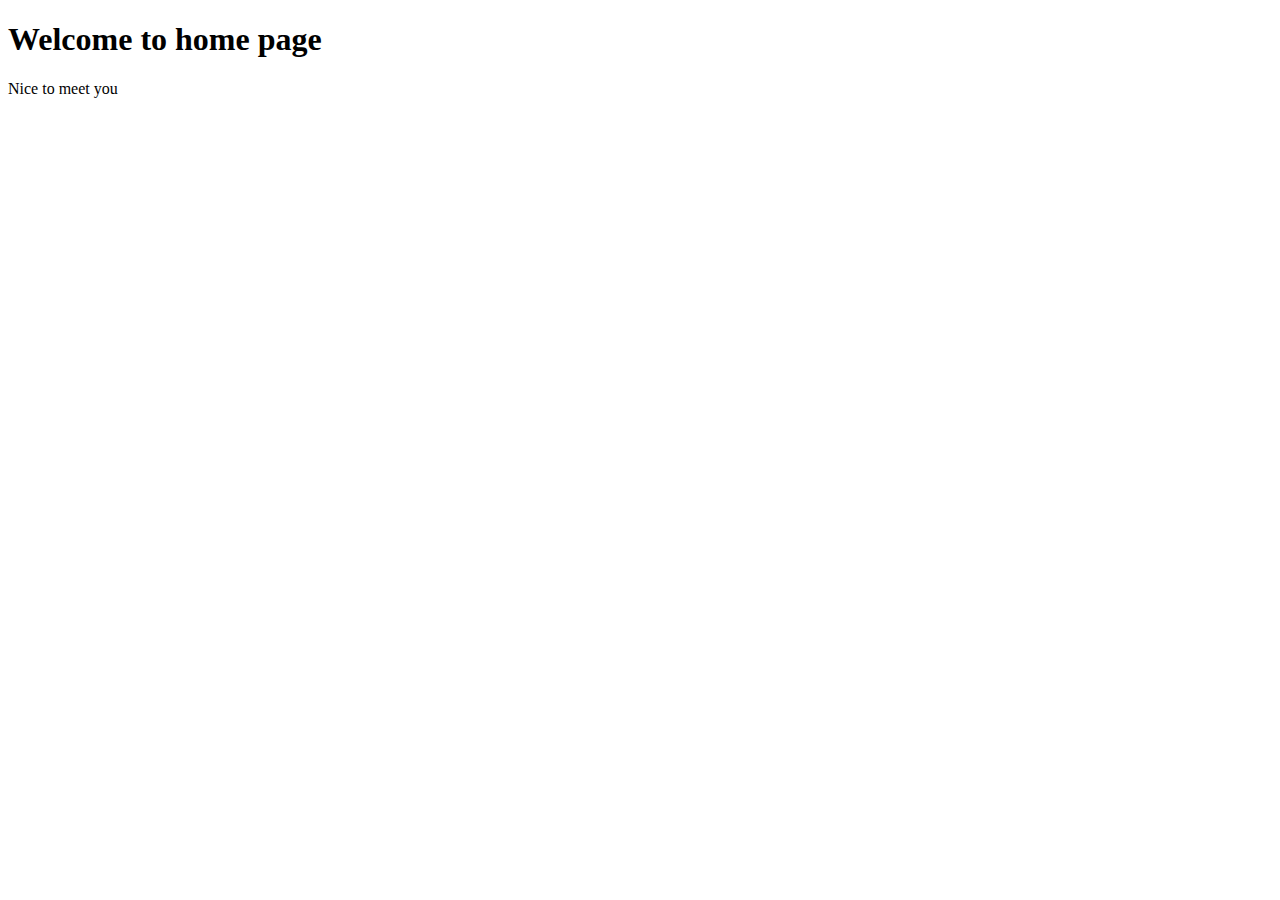
<file: Flask Alert/templates/home.html>
<!DOCTYPE html>
<html lang="en">
<head>
    <meta charset="UTF-8">
    <meta http-equiv="X-UA-Compatible" content="IE=edge">
    <meta name="viewport" content="width=device-width, initial-scale=1.0">
    <title>Home page</title>
</head>
<body>
    <h1>Welcome to home page</h1>
    <p>Nice to meet you</p>
</body>
</html>
</file>
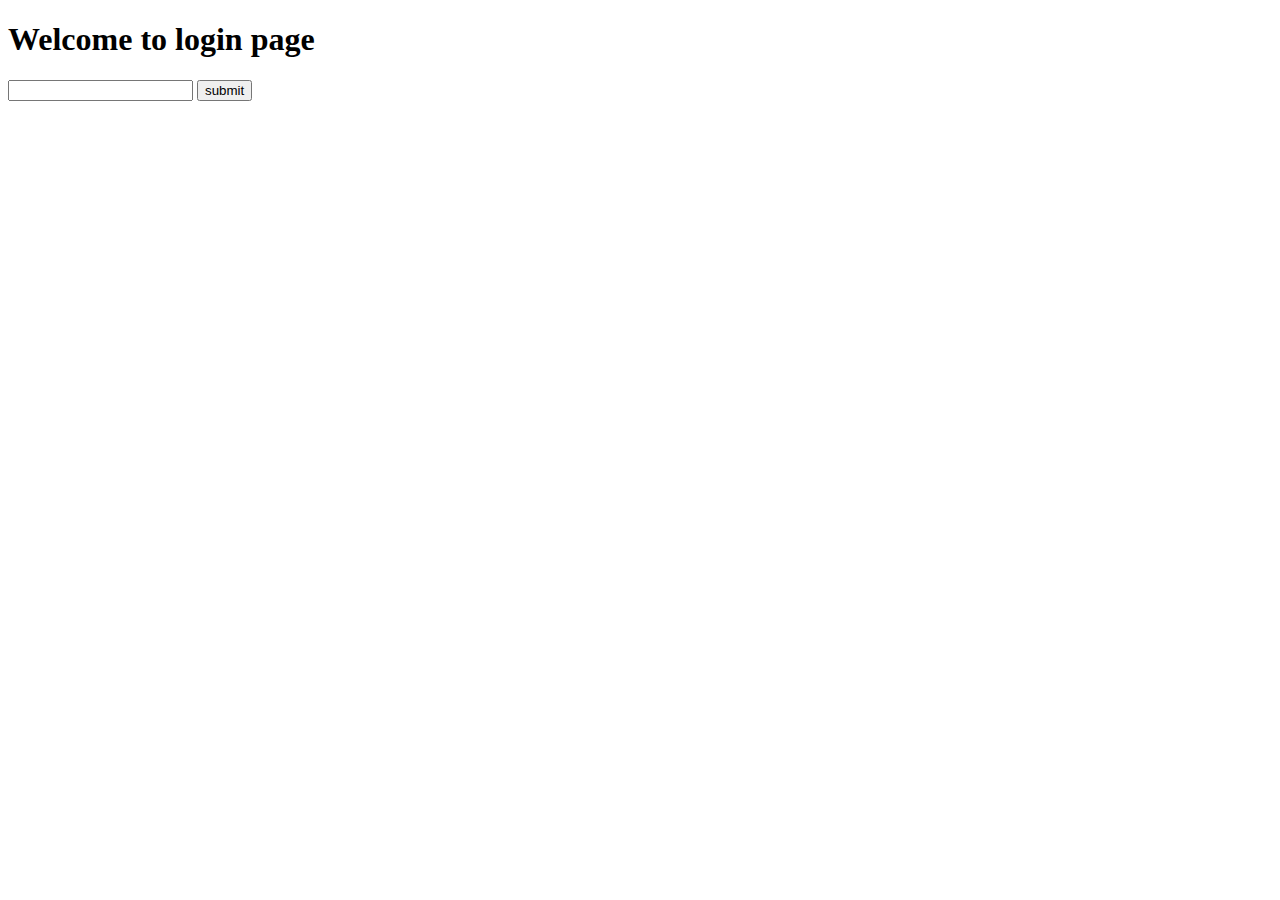
<file: HTTP Request and HTML forms/templates/login.html>
<!DOCTYPE html>
<html lang="en">
<head>
    <meta charset="UTF-8">
    <meta http-equiv="X-UA-Compatible" content="IE=edge">
    <meta name="viewport" content="width=device-width, initial-scale=1.0">
    <title>Login page</title>
</head>
<body>
    <h1>Welcome to login page</h1>
    <form action="#" method="post">
        <input name="User_name"   type="text"/>
        <input type="submit" value="submit">
    </form>
</body>
</html>
</file>
